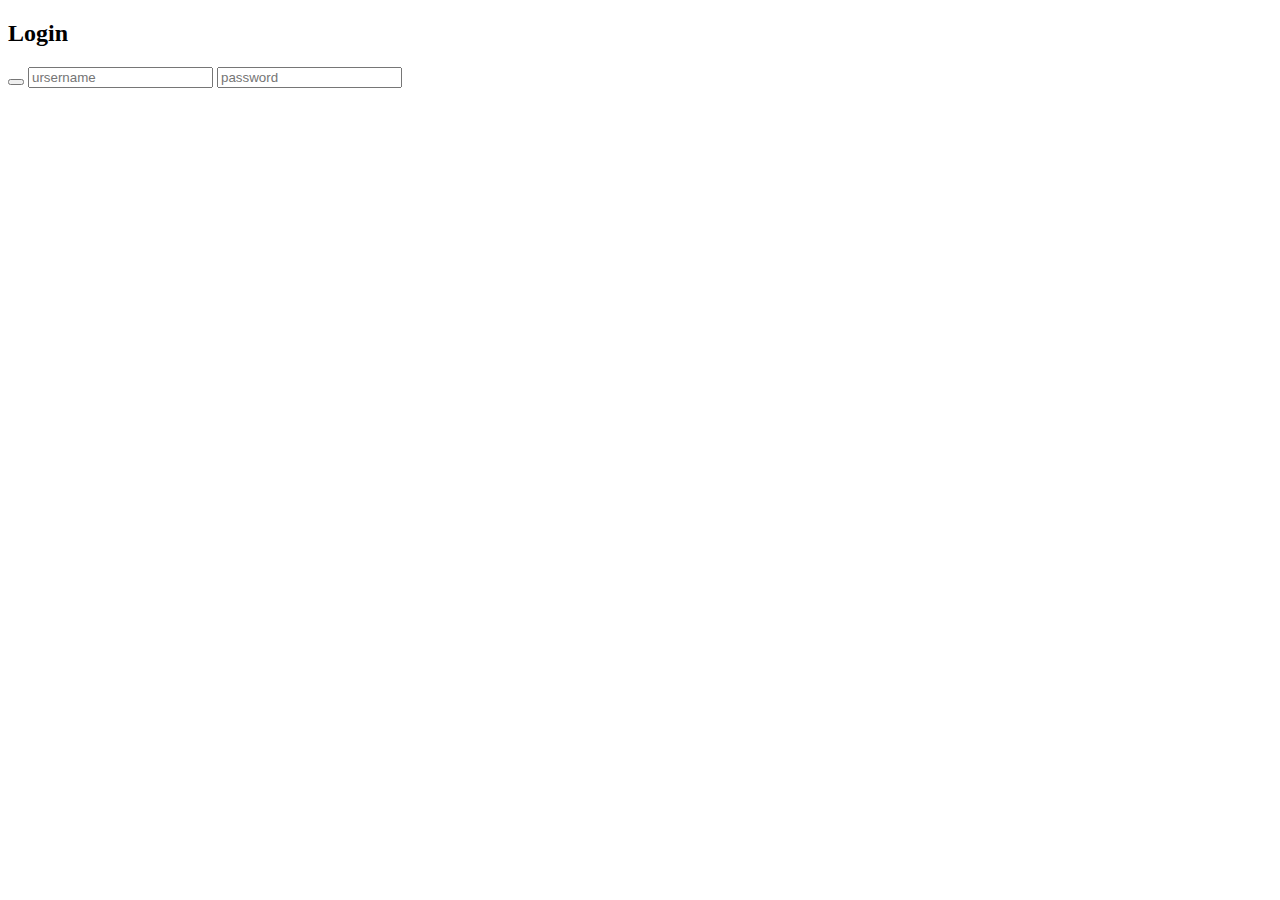
<file: assets/test.html>
<!DOCTYPE html>
<html lang="en">
<head>
    <meta charset="UTF-8">
    <meta http-equiv="X-UA-Compatible" content="IE=edge">
    <meta name="viewport" content="width=device-width, initial-scale=1.0">
    <link rel="stylesheet" href="../assets/css/styles.css">
    <title>Document</title>
</head>
<body>
    <form action="">
        <h2><span class="entypo-login"><i class="fa fa-sign-in"></i></span> Login</h2>
        <button class="submit"><span class="entypo-lock"><i class="fa fa-lock"></i></span></button>
        <span class="entypo-user inputUserIcon">
           <i class="fa fa-user"></i>
         </span>
        <input type="text" class="user" placeholder="ursername"/>
        <span class="entypo-key inputPassIcon">
           <i class="fa fa-key"></i>
         </span>
        <input type="password" class="pass"placeholder="password"/>
      </form>
</body>
</html>
</file>
<file: assets/css/styles.css>
/*==========================================
=            Color           =
==========================================*/
.bg-black {
  background-color: black;
}

.bg-amber-100 {
  background-color: rgb(254 243 199);
}

.bg-black {
  background-color: black;
}

.bg-img {
  background-image: url(../img/image-cc94elsr.png);
}

.bg-cyan {
  background-color: #5ec3da;
}

/*==========================================
=           TEXT-and-COLOR          =
==========================================*/

.no-underline {
  text-decoration: none;
}

.list-none {
  list-style: none;
}

.text-white {
  color: white;
}

.text-amber-100 {
  color: rgb(254 243 199);
}

.text-purple {
  color: #d000fe;
}

.text-1xl {
  font-size: 1.4rem;
}

.text-2xl {
  font-size: 1.5rem;
}

.text-3xl {
  font-size: 1.7rem;
}

.text-4xl {
  font-size: 2.25rem;
  line-height: 2.5rem;
}


.capitalize {
  text-transform: capitalize;
}

.font-raleway {
  font-family: raleway;
}

.text-cyan {
  color: #5ec3da;
}

/*==========================================
=            FLEX           =
==========================================*/
.flex {
  display: flex;
}

.flex-1 {
  flex: 1;
}

/*==========================================
=            MARGIN          =
==========================================*/
.ml-100 {
  margin-left: 100px;
}

.h-16 {
  height: 4rem;
}

.h-20 {
  height: 5rem;
}

.h-30 {
  height: 7.5rem;
}

.h-32 {
  height: 8.313rem;
}

.h-36 {
  height: 9.1rem;
}

.h-80 {
  height: 15rem;
}

.h-160 {
  height: 30rem;
}

.list-none {
  list-style-type: none;
}

.no-underline {
  text-decoration: none;
}

.border-solid {
  border: #d000fe 5px solid;
}

.border-l {
  border-left: solid 2px #d000fe;
}

.border-r {
  border-right: solid 2px #d000fe;
}

.mx-100 {
  margin-right: 100px;
}

.mt-100 {
  margin-top: 100px;
}

.m-0 {
  margin: 0;
}
/*==========================================
=            FOOTER            =
==========================================*/

.social-links a {
  padding-left: 10px;
}

.flex-col {
  flex-direction: column;
}

.justify-center {
  justify-content: center;
}

.justify-end {
  justify-content: end;
}

.justify-arround {
  justify-content: space-around;
}

.items-center {
  align-items: center;
}

.items-end {
  align-items: flex-end;
}

.grid {
  display: grid;
}

.grid-cols-2 {
  grid-template-columns: repeat(2, minmax(0));
}

.grid-cols-3 {
  grid-template-columns: 1fr 3fr 1.5fr;
}

.grid-cols-4 {
  grid-template-columns: repeat(4, minmax(0, 1fr));
}

.grid-rows-2 {
  grid-template-rows: 0.5fr 1fr;
}

.col-span-2 {
  grid-column: span 2 / span 2;
}

.order-2 {
  order: 3;
}

.order-4 {
  order: 4;
}

.order-5 {
  order: 5;
}

.order-6 {
  order: 6;
}
.order-7 {
  order: 7;
}

.m-0 {
  margin: 0;
}

.pt-2 {
  padding-top: 1rem;
}

.pt-10 {
  padding-top: 5rem;
}

.pl-4 {
  padding-left: 1rem;
}

.pl-16 {
  padding-left: 4rem;
}

.pr-4 {
  padding-right: 1rem;
}

.pb-2 {
  padding-bottom: 0.5rem;
}

.pb-4 {
  padding-bottom: 1rem;
}

.pb-16 {
  padding-bottom: 4rem;
}

.px-4 {
  padding-left: 1rem; /* 16px */
  padding-right: 1rem; /* 16px */
}

.py-4 {
  padding-top: 1rem;
  padding-bottom: 1rem;
}

.overflow-hidden {
  overflow: hidden;
}

.fixed {
  position: fixed;
}

.bottom-0 {
  bottom: 0;
}

.w-screen {
  width: 100vw;
}

.w-full {
  width: 100%;
}

.cursor-pointer {
  cursor: pointer;
}

.absolute {
  position: absolute;
}

.bottom-0 {
  bottom: 0px;
}

.relative {
  position: relative;
}

.left-0 {
  left: 0;
}

.right-0 {
  right: 0;
}

.p-0 {
  padding: 0;
}

.h-12 {
  height: 3rem; /* 48px */
}
</file>
